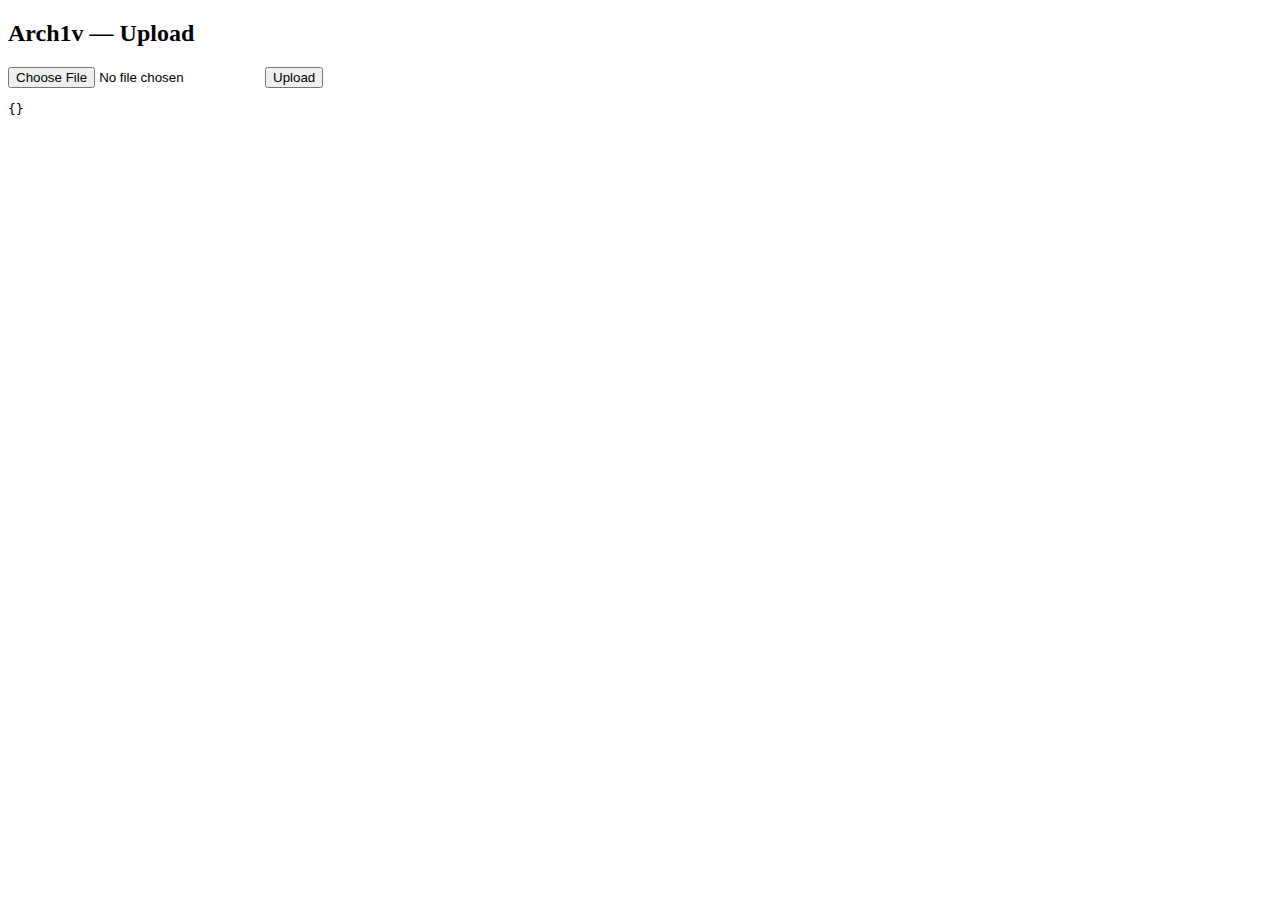
<file: src/main/resources/static/index.html>
<!doctype html>
<html>
<head><meta charset="utf-8"><title>Arch1v Upload</title></head>
<body>
  <h2>Arch1v — Upload</h2>
  <input id="file" type="file" />
  <button id="btn">Upload</button>
  <pre id="out">{}</pre>
<script>
document.getElementById('btn').onclick = async () => {
  const f = document.getElementById('file').files[0];
  if (!f) return alert('Pick a file first');
  const fd = new FormData();
  fd.append('file', f);
  const res = await fetch('/api/files/upload', { method: 'POST', body: fd });
  document.getElementById('out').textContent = JSON.stringify(await res.json(), null, 2);
};
</script>
</body>
</html>
</file>
